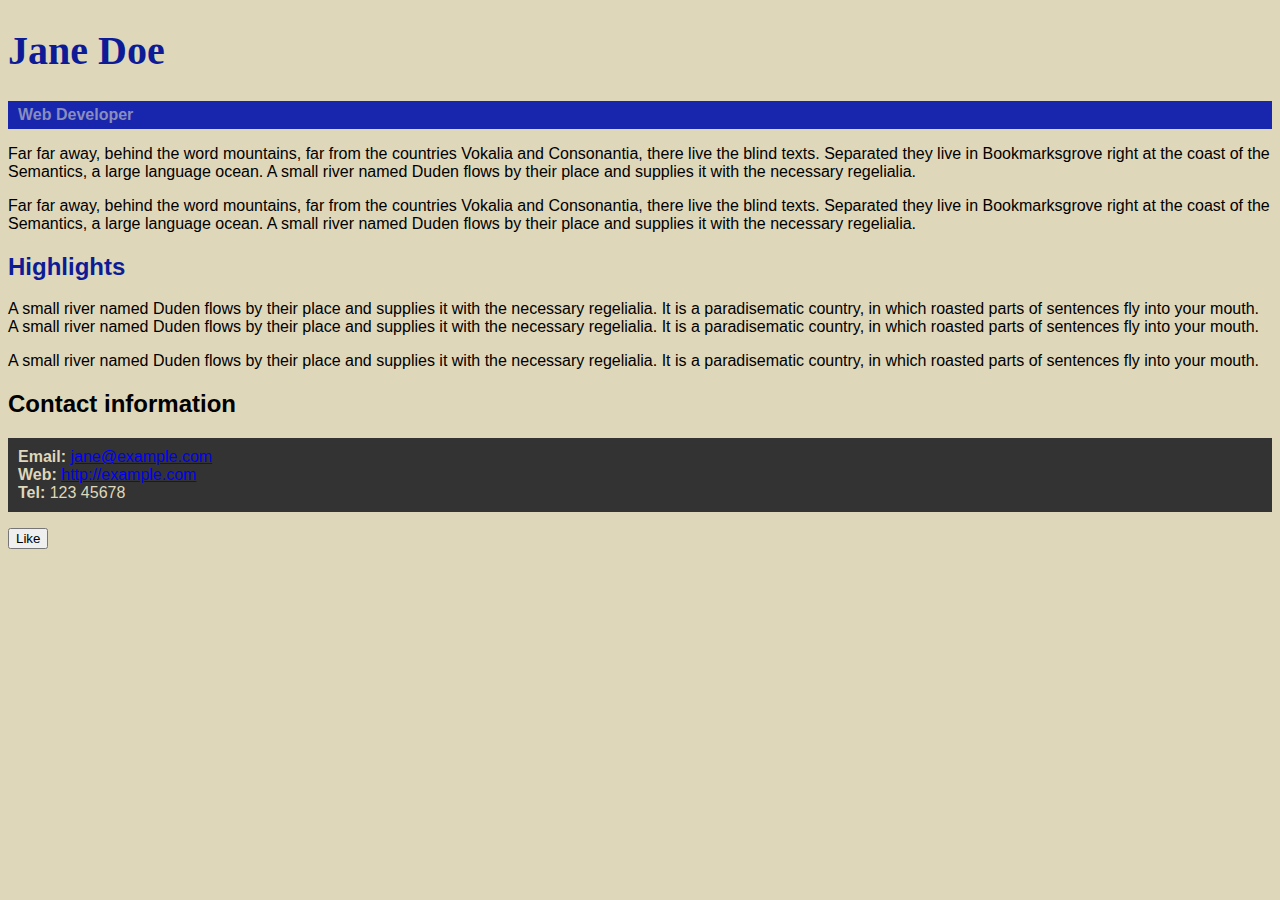
<file: index.html>
<!DOCTYPE html>
<html lang="en">

  <head>
    <meta charset="utf-8">
    <title id="Titulo">Jane Doe</title>
    <link rel="stylesheet" href="./css/style.css">
  </head>

  <body>
    <header>
      <h1>Jane Doe</h1>
      <div class="job-title">Web Developer</div>
    </header>

    <main>
      <p>Far far away, behind the word mountains, far from the countries Vokalia and Consonantia, 
        there live the blind texts. Separated they live in Bookmarksgrove right at the coast of 
        the Semantics, a large language ocean. A small river named Duden flows by their place and 
        supplies it with the necessary regelialia.</p>
      <p>Far far away, behind the word mountains, far from the countries Vokalia and Consonantia, 
        there live the blind texts. Separated they live in Bookmarksgrove right at the coast of 
        the Semantics, a large language ocean. A small river named Duden flows by their place and 
        supplies it with the necessary regelialia.</p>

      <h2 id="high">Highlights</h2>

      <p>A small river named Duden flows by their place and supplies it with the necessary regelialia. 
        It is a paradisematic country, in which roasted parts of sentences fly into your mouth. 
        A small river named Duden flows by their place and supplies it with the necessary regelialia. 
        It is a paradisematic country, in which roasted parts of sentences fly into your mouth.</p>
      <p>A small river named Duden flows by their place and supplies it with the necessary regelialia. 
        It is a paradisematic country, in which roasted parts of sentences fly into your mouth.</p>

    </main>

    <footer>
      <h2>Contact information</h2>
      <ul>
        <li><strong>Email:</strong>
          <a href="mailto:jane@example.com">jane@example.com</a>
        </li>
        <li><strong>Web:</strong>
          <a href="http://example.com">http://example.com</a>
        </li>
        <li><strong>Tel:</strong> 123 45678</li>
      </ul>
      <a href="https://pt-br.facebook.com/digitalhousebrasil/"><button>Like</button></a>
    </footer>

  </body>

</html>
</file>
<file: css/style.css>
body {background: rgb(223, 215, 185);color: (51, 51, 51);font-family:Arial, Helvetica, sans-serif;}
h1 {color: #0d1b97;font-family: Georgia, 'Times New Roman', Times, serif; font-size:40px}
.job-title {background-color: #1726ad; color: #898dbe;font-weight: bold;padding: 5px 10px 5px 10px}
#high {color: rgb(13, 27, 151);}
ul {background-color:#333333;color: rgb(223, 215, 185);padding: 10px}
</file>
